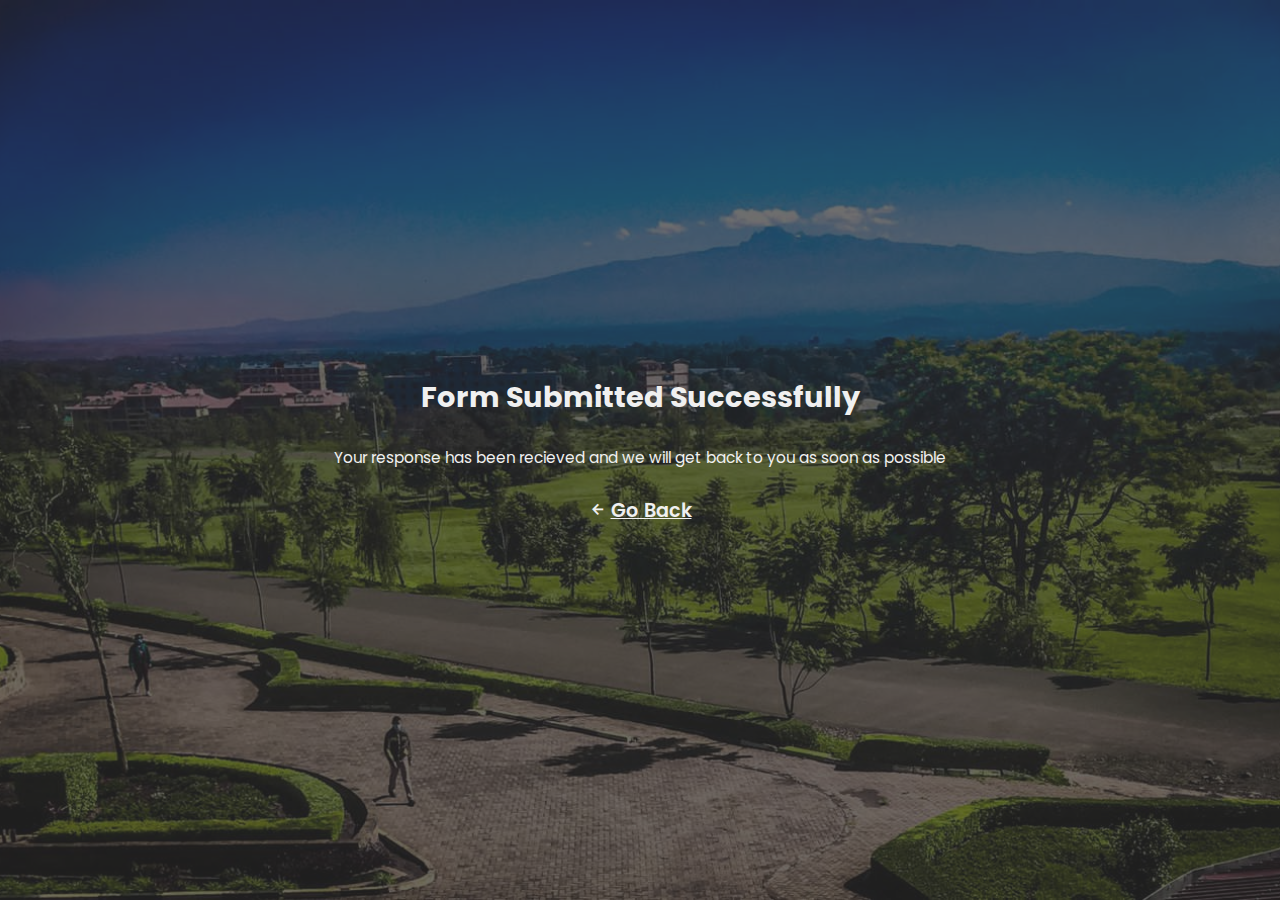
<file: thankyou.html>
<!DOCTYPE html>
<html lang="en">

<head>
    <meta charset="UTF-8">
    <meta name="viewport" content="width=device-width, initial-scale=1.0">
    <link rel="stylesheet"
        href="https://fonts.googleapis.com/css2?family=Material+Symbols+Outlined:opsz,wght,FILL,GRAD@24,400,0,0" />
    <link rel="stylesheet" href="./styles/thanks.css">
    <link rel="icon" href="./images/logo.webp">
    <title>Response Recieved</title>
</head>

<body>
    <img src="./images/dekut.jpg" alt="">
    <div class="content">
        <h1>form submitted successfully</h1>
        <p>Your response has been recieved and we will get back to you as soon as possible</p>
        <a href="./index.html"><span class="material-symbols-outlined">arrow_back</span><span>go back</span></a>
    </div>
</body>

</html>
</file>
<file: styles/thanks.css>
@import "https://fonts.googleapis.com/css2?family=Poppins:wght@200;400;600;800&display=swap";
* {
  margin: 0;
  padding: 0;
  box-sizing: border-box;
  color: #f0f0f0;
  font-family: "Poppins", sans-serif;
  font-size: 1.5vw;
}

h1 {
  font-size: 1.5rem;
  text-transform: capitalize;
}

h2 {
  text-transform: capitalize;
  font-size: 1.1rem;
}

p {
  font-size: 0.8rem;
}

a {
  font-size: 0.8rem;
}

html {
  width: 100vw;
  height: 100vh;
  overflow: hidden;
}
html body {
  width: 100%;
  height: 100%;
  position: relative;
}
html body img {
  position: absolute;
  width: 100%;
  height: 100%;
  z-index: 1;
  -o-object-fit: cover;
     object-fit: cover;
  -o-object-position: center;
     object-position: center;
}
html body .content {
  position: absolute;
  z-index: 2;
  height: 100%;
  width: 100%;
  display: flex;
  flex-direction: column;
  align-items: center;
  justify-content: center;
  gap: 3vh;
  background-color: rgba(43, 43, 43, 0.6862745098);
}
html body .content a {
  display: flex;
  align-items: center;
  gap: 5px;
  text-decoration: none;
  transition: all 0.5s ease;
}
html body .content a span {
  text-transform: capitalize;
  color: #f0f0f0;
  text-decoration: underline;
  font-weight: 600;
}
html body .content a .material-symbols-outlined {
  text-decoration: none;
  font-size: 0.9rem;
}
html body .content a:hover {
  transform: scale(1.1);
  transition: all 0.5s ease;
}/*# sourceMappingURL=thanks.css.map */
</file>
